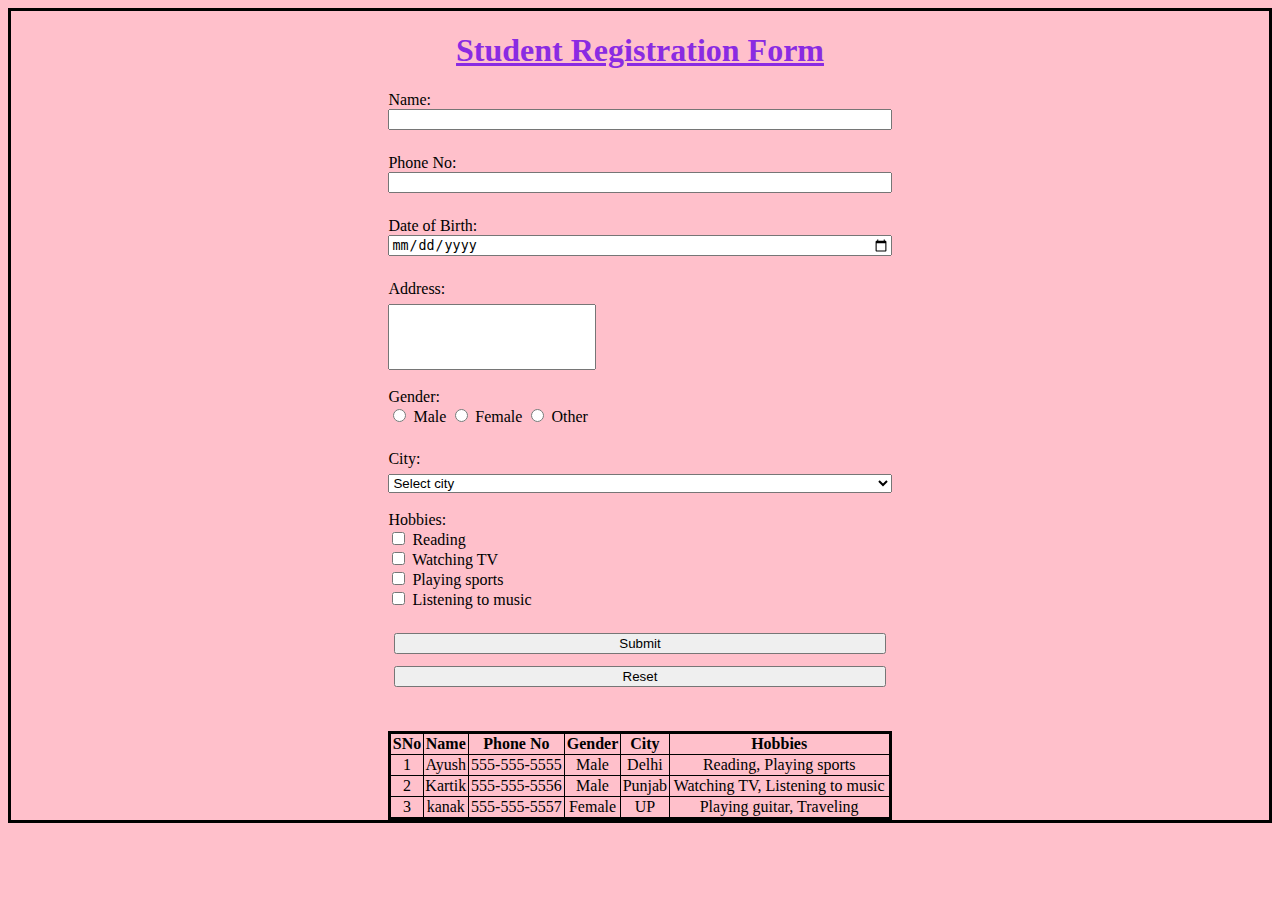
<file: index.html>
<!DOCTYPE html>
<html>

<head>
    <title>
        student-registration.com
    </title>
    <link rel="stylesheet" href="style.css">
</head>

<body>
    <h1>Student Registration Form</h1>
    <form action="/action_page.php" target="block">
        <div class="form">
            <label for="Name">Name: </label>
            <input type="text" id="name" class="name" required><br>

            <label style="margin-top: 6px" for="phone">Phone No: </label>
            <input type="tel" id="phone" class="phone" required><br>

            <label style="margin-top: 6px" for="DOB">Date of Birth: </label>
            <input type="date" id="dob" class="dob" required><br>

            <label style="margin-top: 6px" for="address">Address: </label>
            <input style="width: 200px; height: 60px; margin-top: 6px;" type="text" id="address" class="address" required><br>

            <label for="gender">Gender: </label>
            <span><input type="radio" id="male" name="gender" value="male">
        <label style="text-align: left; display: inline; " for="male">Male</label>
        <input type="radio" id="female" name="gender" value="female">
        <label  style="display: inline; text-align: left;" for="female">Female</label>
        <input type="radio" id="other" name="gender" value="other">
        <label  style="display: inline; text-align: left;" for="other">Other</label></span><br>

            <label style="display: inline;  margin-top: 6px;" for="Name">City: </label>
            <select style="display: inline;  margin-top: 6px;" id="select" name="select">
            <option value="select">Select city</option>
            <option value="select">Delhi</option>
            <option value="select">Mumbai</option>
            <option value="select">Punjab</option>
            <option value="select">Goa</option>
            <option value="select">UP</option>
        </select><br>

            <div>
                <label for="hobbies">Hobbies: </label><br>

                <input type="checkbox" id="hobby1" name="hobby" value="reading">
                <label for="hobby1">Reading</label><br>

                <input type="checkbox" id="hobby2" name="hobby" value="watching">
                <label for="hobby2">Watching TV</label><br>

                <input type="checkbox" id="hobby3" name="hobby" value="sports">
                <label for="hobby3">Playing sports</label><br>

                <input type="checkbox" id="hobby4" name="hobby" value="music">
                <label for="hobby4">Listening to music</label><br>
            </div><br>

            <button>Submit</button>
            <button>Reset</button>

            <br>

            <table style="border: 3px solid black; width: 100%; text-align: center; margin-top: 20px;">
                <thead>
                    <tr>
                        <th>SNo</th>
                        <th>Name</th>
                        <th>Phone No</th>
                        <th>Gender</th>
                        <th>City</th>
                        <th>Hobbies</th>
                    </tr>
                </thead>
                <tbody>
                    <tr>
                        <td>1</td>
                        <td>Ayush</td>
                        <td>555-555-5555</td>
                        <td>Male</td>
                        <td>Delhi</td>
                        <td>Reading, Playing sports</td>

                    </tr>
                    <tr>
                        <td>2</td>
                        <td>Kartik</td>
                        <td>555-555-5556</td>
                        <td>Male</td>
                        <td>Punjab</td>
                        <td>Watching TV, Listening to music</td>
                    </tr>
                    <tr>
                        <td>3</td>
                        <td>kanak</td>
                        <td>555-555-5557</td>
                        <td>Female</td>
                        <td>UP</td>
                        <td>Playing guitar, Traveling</td>
                    </tr>
                </tbody>
            </table>
        </div>
    </form>

</body>

</html>
</file>
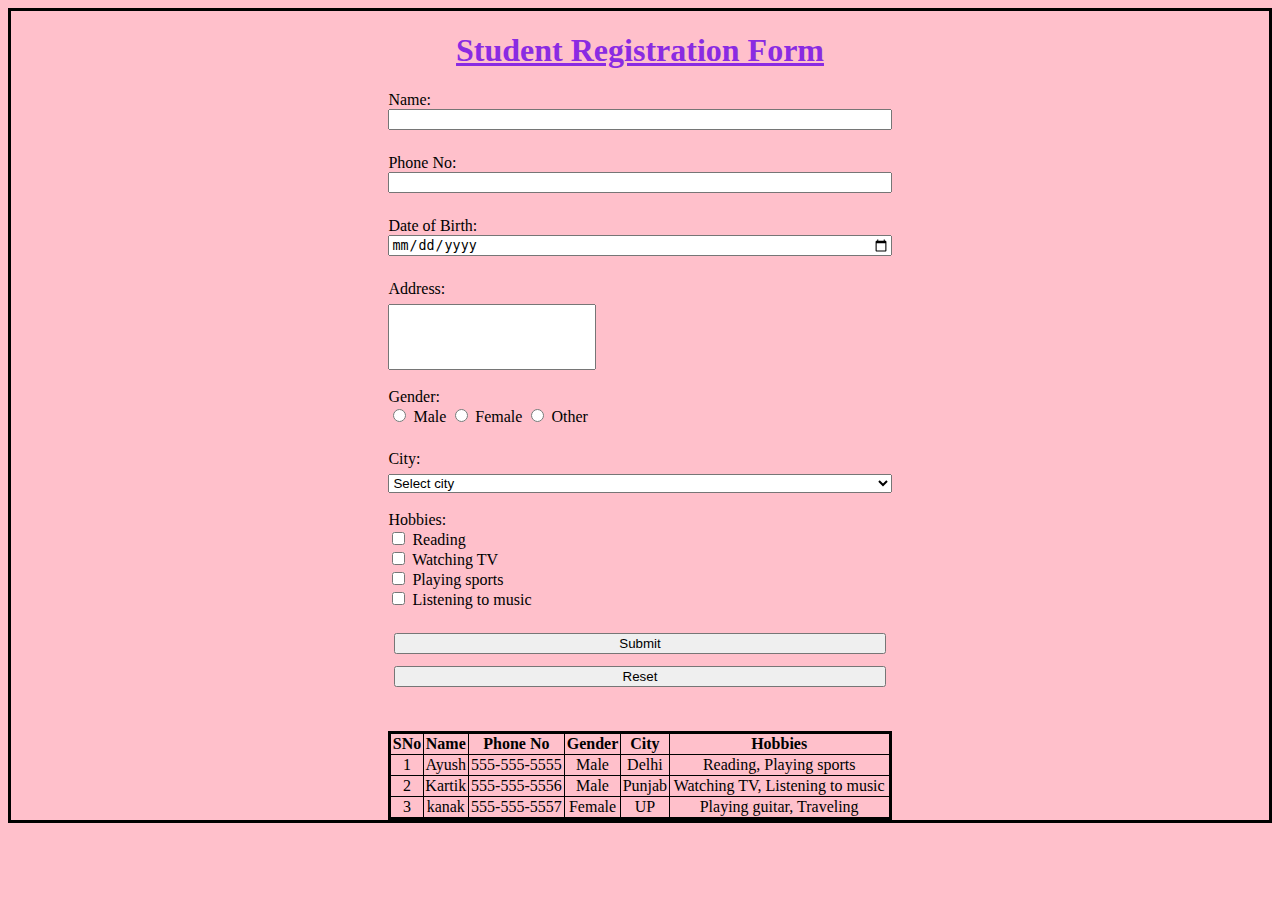
<file: student.html>
<!DOCTYPE html>
<html>

<head>
    <title>
        student-registration.com
    </title>
    <link rel="stylesheet" href="student.css">
</head>

<body>
    <h1>Student Registration Form</h1>
    <form action="/action_page.php" target="block">
        <div class="form">
            <label for="Name">Name: </label>
            <input type="text" id="name" class="name" required><br>

            <label style="margin-top: 6px" for="phone">Phone No: </label>
            <input type="tel" id="phone" class="phone" required><br>

            <label style="margin-top: 6px" for="DOB">Date of Birth: </label>
            <input type="date" id="dob" class="dob" required><br>

            <label style="margin-top: 6px" for="address">Address: </label>
            <input style="width: 200px; height: 60px; margin-top: 6px;" type="text" id="address" class="address" required><br>

            <label for="gender">Gender: </label>
            <span><input type="radio" id="male" name="gender" value="male">
        <label style="text-align: left; display: inline; " for="male">Male</label>
        <input type="radio" id="female" name="gender" value="female">
        <label  style="display: inline; text-align: left;" for="female">Female</label>
        <input type="radio" id="other" name="gender" value="other">
        <label  style="display: inline; text-align: left;" for="other">Other</label></span><br>

            <label style="display: inline;  margin-top: 6px;" for="Name">City: </label>
            <select style="display: inline;  margin-top: 6px;" id="select" name="select">
            <option value="select">Select city</option>
            <option value="select">Delhi</option>
            <option value="select">Mumbai</option>
            <option value="select">Punjab</option>
            <option value="select">Goa</option>
            <option value="select">UP</option>
        </select><br>

            <div>
                <label for="hobbies">Hobbies: </label><br>

                <input type="checkbox" id="hobby1" name="hobby" value="reading">
                <label for="hobby1">Reading</label><br>

                <input type="checkbox" id="hobby2" name="hobby" value="watching">
                <label for="hobby2">Watching TV</label><br>

                <input type="checkbox" id="hobby3" name="hobby" value="sports">
                <label for="hobby3">Playing sports</label><br>

                <input type="checkbox" id="hobby4" name="hobby" value="music">
                <label for="hobby4">Listening to music</label><br>
            </div><br>

            <button>Submit</button>
            <button>Reset</button>

            <br>

            <table style="border: 3px solid black; width: 100%; text-align: center; margin-top: 20px;">
                <thead>
                    <tr>
                        <th>SNo</th>
                        <th>Name</th>
                        <th>Phone No</th>
                        <th>Gender</th>
                        <th>City</th>
                        <th>Hobbies</th>
                    </tr>
                </thead>
                <tbody>
                    <tr>
                        <td>1</td>
                        <td>Ayush</td>
                        <td>555-555-5555</td>
                        <td>Male</td>
                        <td>Delhi</td>
                        <td>Reading, Playing sports</td>

                    </tr>
                    <tr>
                        <td>2</td>
                        <td>Kartik</td>
                        <td>555-555-5556</td>
                        <td>Male</td>
                        <td>Punjab</td>
                        <td>Watching TV, Listening to music</td>
                    </tr>
                    <tr>
                        <td>3</td>
                        <td>kanak</td>
                        <td>555-555-5557</td>
                        <td>Female</td>
                        <td>UP</td>
                        <td>Playing guitar, Traveling</td>
                    </tr>
                </tbody>
            </table>
        </div>
    </form>

</body>

</html>
</file>
<file: style.css>
h1 {
    text-align: center;
    color: blueviolet;
    text-decoration: solid;
    text-decoration: underline;
}

body {
    background-color: pink;
    border: 3px solid black;
}

td {
    margin-left: 200px;
}

.form {
    margin: auto;
    display: flex;
    justify-content: space-around;
    flex-direction: column;
    width: 40%;
}

table {
    width: 100%;
}

button {
    margin: 6px;
}

table,
th,
td {
    border: 1px solid black;
    border-collapse: collapse;
}
</file>
<file: student.css>
h1 {
    text-align: center;
    color: blueviolet;
    text-decoration: solid;
    text-decoration: underline;
}

body {
    background-color: pink;
    border: 3px solid black;
}

td {
    margin-left: 200px;
}

.form {
    margin: auto;
    display: flex;
    justify-content: space-around;
    flex-direction: column;
    width: 40%;
}

table {
    width: 100%;
}

button {
    margin: 6px;
}

table,
th,
td {
    border: 1px solid black;
    border-collapse: collapse;
}
</file>
